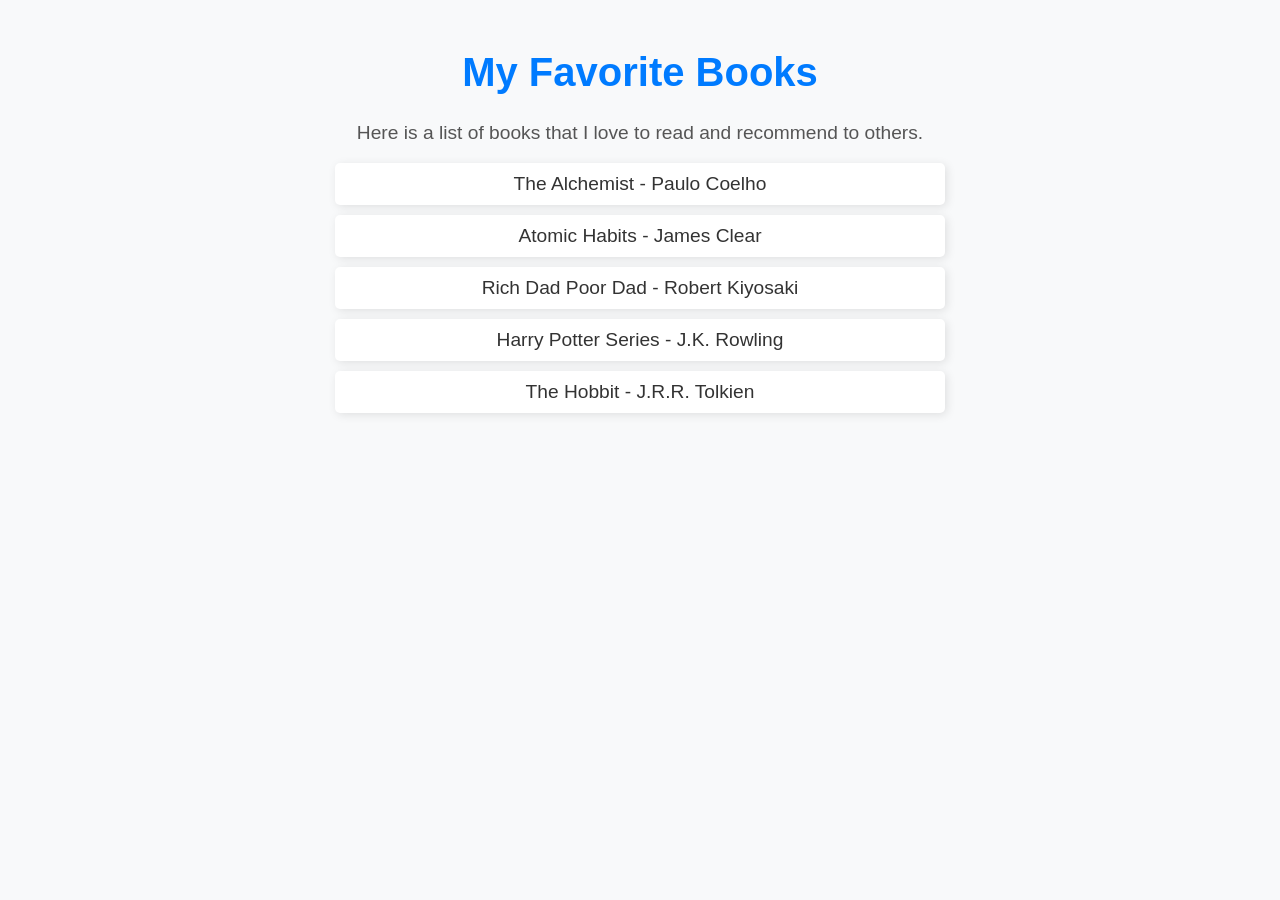
<file: index.html>
<!DOCTYPE html>
<html lang="en">

<head>
    <meta charset="UTF-8">
    <meta name="viewport" content="width=device-width, initial-scale=1.0">
    <title>My Web Page</title>
    <link rel="stylesheet" href="style.css"> <!-- Linking the CSS file -->
    <style>
        /* General styling */
        body {
            font-family: 'Arial', sans-serif;
            background-color: #f8f9fa;
            text-align: center;
            color: #333;
            margin: 50px;
        }

        /* Heading styling */
        h1 {
            font-size: 2.5em;
            color: #007bff;
        }

        /* Paragraph styling */
        p {
            font-size: 1.2em;
            color: #555;
        }

        /* List styling */
        ul {
            list-style-type: none;
            padding: 0;
        }

        li {
            font-size: 1.2em;
            background-color: #fff;
            margin: 10px auto;
            padding: 10px;
            width: 50%;
            border-radius: 5px;
            box-shadow: 2px 2px 10px rgba(0, 0, 0, 0.1);
        }
    </style>
</head>

<body>



    <h1>My Favorite Books </h1>

    <p>Here is a list of books that I love to read and recommend to others.</p>

    <ul>
        <li>The Alchemist - Paulo Coelho</li>
        <li>Atomic Habits - James Clear</li>
        <li>Rich Dad Poor Dad - Robert Kiyosaki</li>
        <li>Harry Potter Series - J.K. Rowling</li>
        <li>The Hobbit - J.R.R. Tolkien</li>
    </ul>




</body>

</html>
</file>
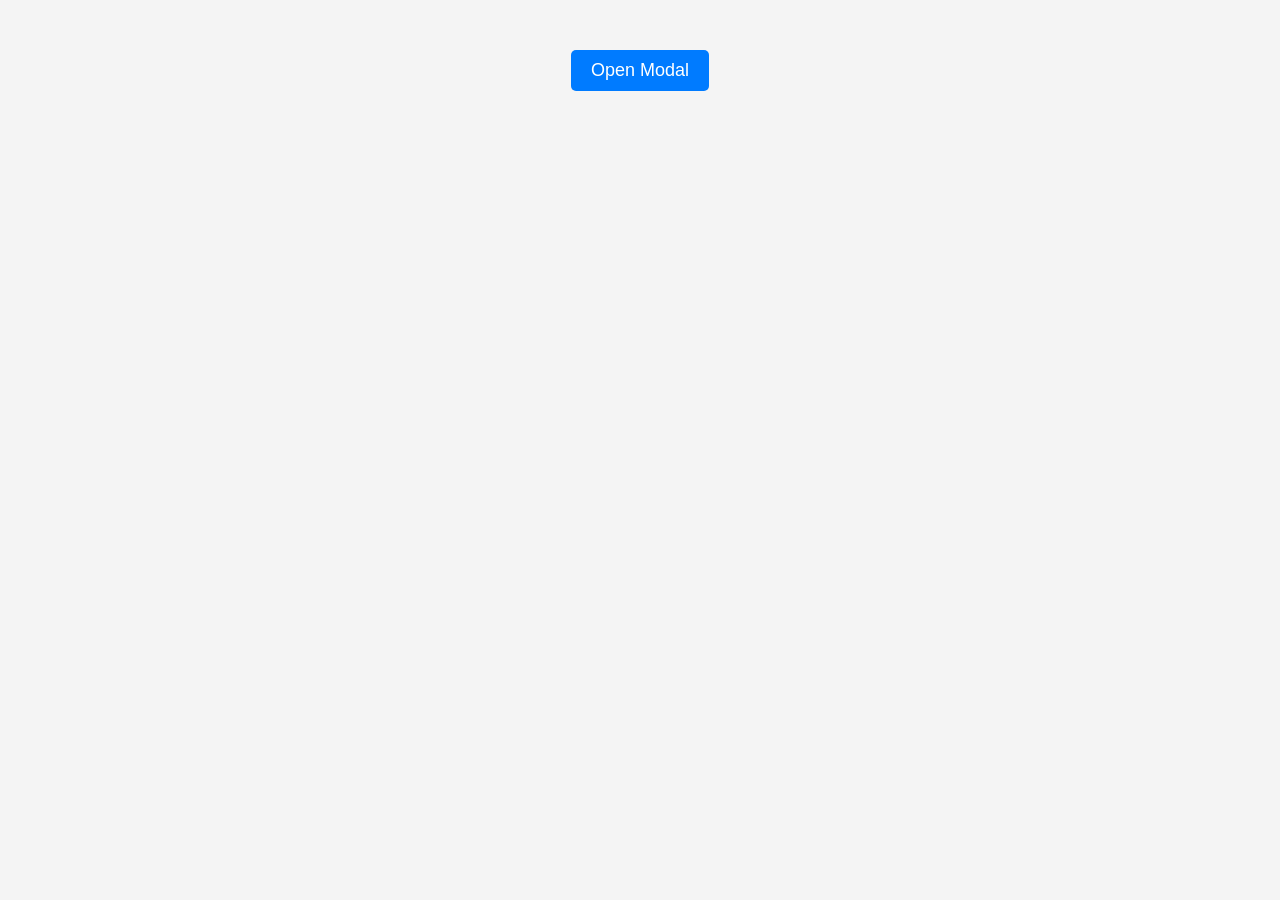
<file: CentredModel.html>
<!DOCTYPE html>
<html lang="en">
<head>
    <meta charset="UTF-8">
    <meta name="viewport" content="width=device-width, initial-scale=1.0">
    <title>CSS Only Modal</title>
    <link rel="stylesheet" href="centredModelStyle.css">
</head>
<body>

    <!-- Button to open the modal -->
    <label for="modal-toggle" class="open-btn">Open Modal</label>

    <!-- Hidden checkbox to control the modal -->
    <input type="checkbox" id="modal-toggle" class="modal-toggle">

    <!-- Modal Structure -->
    <div class="modal">
        <div class="modal-content">
            <label for="modal-toggle" class="close">&times;</label>
            <h2>Modal Title</h2>
            <p>This is a simple centered modal popup using only HTML and CSS.</p>
        </div>
    </div>

</body>
</html>
</file>
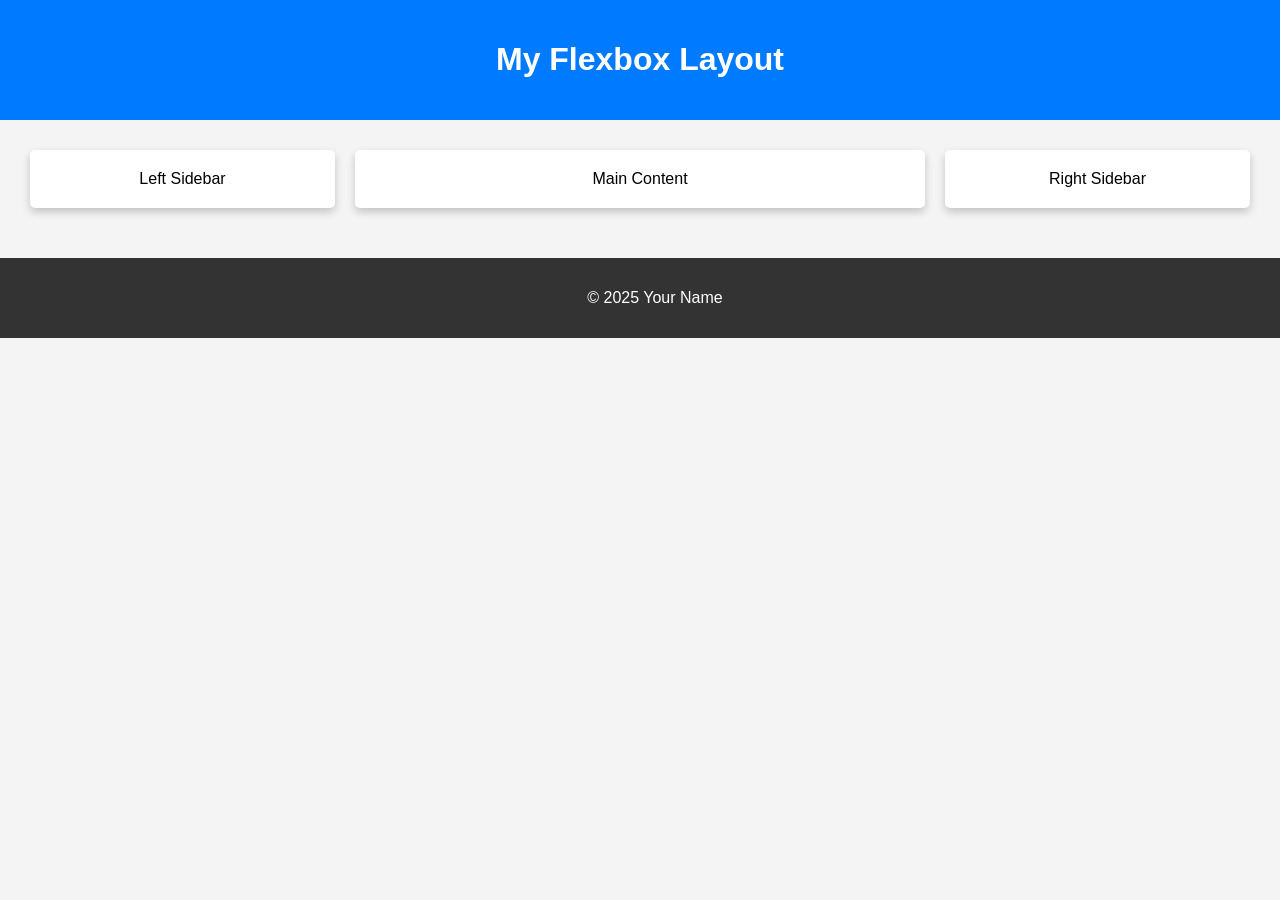
<file: FlexBoxLayout.html>
<!DOCTYPE html>
<html lang="en">
<head>
    <meta charset="UTF-8">
    <meta name="viewport" content="width=device-width, initial-scale=1.0">
    <title>Flexbox Layout</title>
    <link rel="stylesheet" href="flexBoxLayout.css">
</head>
<body>

    <!-- Header -->
    <header>
        <h1>My Flexbox Layout</h1>
    </header>

    <!-- Main Content Area -->
    <div class="container">
        <aside class="left">Left Sidebar</aside>
        <main class="center">Main Content</main>
        <aside class="right">Right Sidebar</aside>
    </div>

    <!-- Footer -->
    <footer>
        <p>&copy; 2025 Your Name</p>
    </footer>

</body>
</html>
</file>
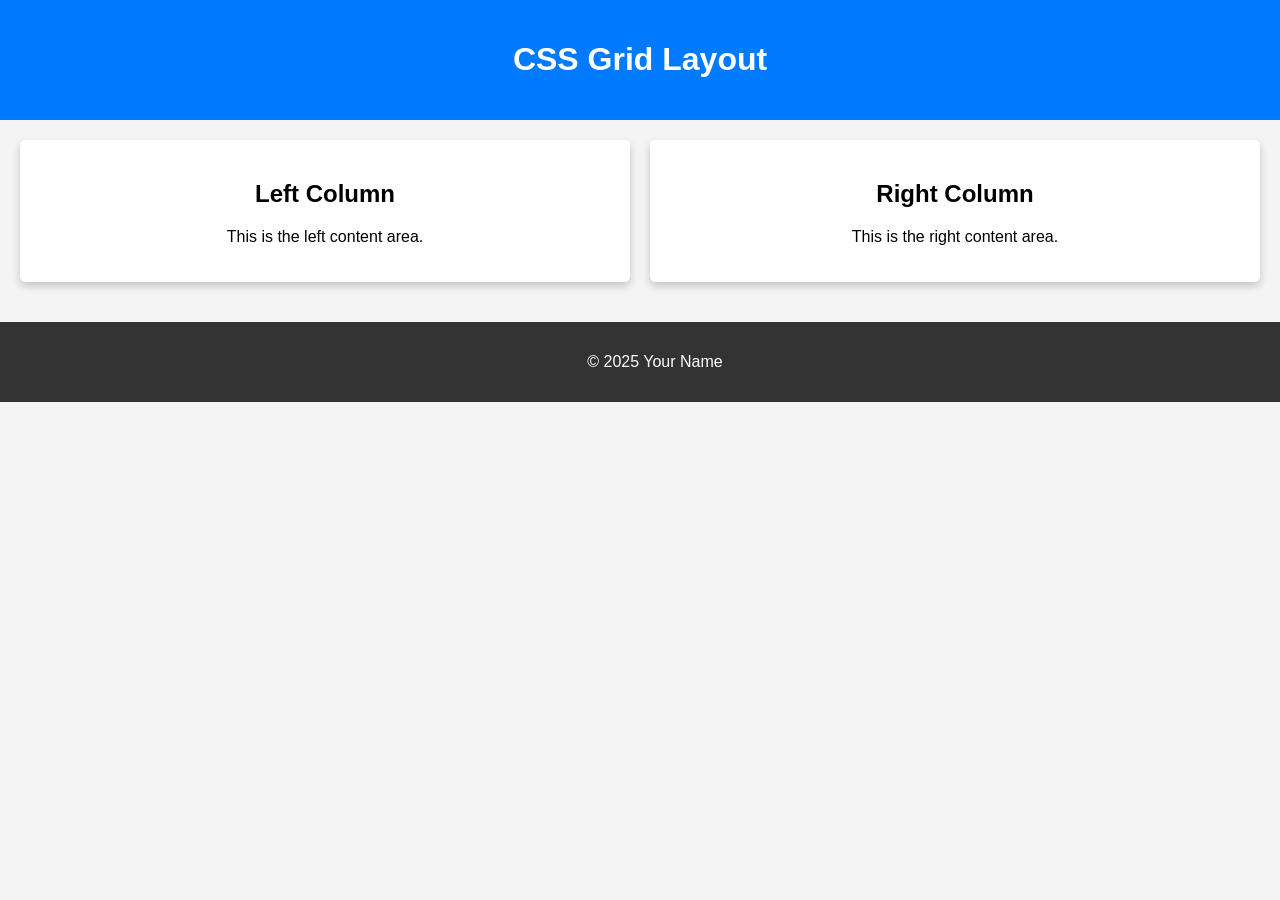
<file: GridLayout.html>
<!DOCTYPE html>
<html lang="en">
<head>
    <meta charset="UTF-8">
    <meta name="viewport" content="width=device-width, initial-scale=1.0">
    <title>CSS Grid Layout</title>
    <link rel="stylesheet" href="gridLayout.css">
</head>
<body>

    <!-- Header -->
    <header>
        <h1>CSS Grid Layout</h1>
    </header>

    <!-- Main Grid Layout -->
    <div class="grid-container">
        <section class="left-column">
            <h2>Left Column</h2>
            <p>This is the left content area.</p>
        </section>
        
        <section class="right-column">
            <h2>Right Column</h2>
            <p>This is the right content area.</p>
        </section>
    </div>

    <!-- Footer -->
    <footer>
        <p>&copy; 2025 Your Name</p>
    </footer>

</body>
</html>
</file>
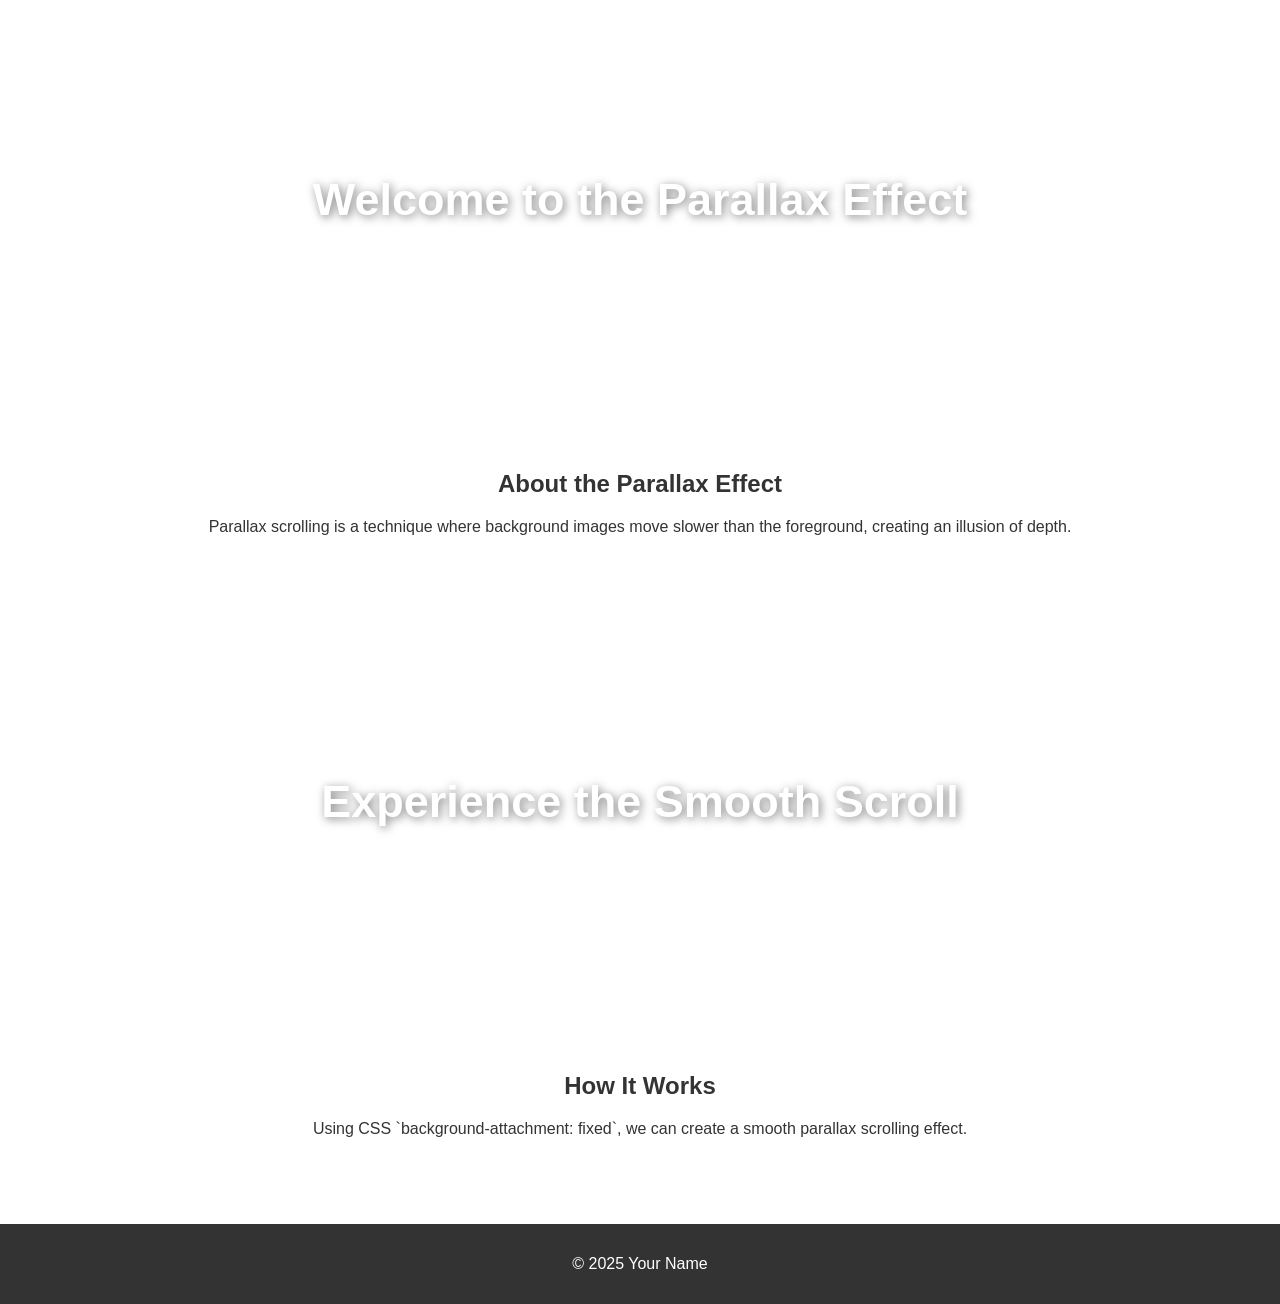
<file: parallaxScrollingEffect.html>
<!DOCTYPE html>
<html lang="en">
<head>
    <meta charset="UTF-8">
    <meta name="viewport" content="width=device-width, initial-scale=1.0">
    <title>Parallax Scrolling Effect</title>
    <link rel="stylesheet" href="parallaxSCrolling.css">
</head>
<body>

    <!-- Parallax Section 1 -->
    <section class="parallax parallax-1">
        <h1>Welcome to the Parallax Effect</h1>
    </section>

    <!-- Content Section -->
    <section class="content">
        <h2>About the Parallax Effect</h2>
        <p>Parallax scrolling is a technique where background images move slower than the foreground, creating an illusion of depth.</p>
    </section>

    <!-- Parallax Section 2 -->
    <section class="parallax parallax-2">
        <h1>Experience the Smooth Scroll</h1>
    </section>

    <!-- Content Section -->
    <section class="content">
        <h2>How It Works</h2>
        <p>Using CSS `background-attachment: fixed`, we can create a smooth parallax scrolling effect.</p>
    </section>

    <!-- Footer -->
    <footer>
        <p>&copy; 2025 Your Name</p>
    </footer>

</body>
</html>
</file>
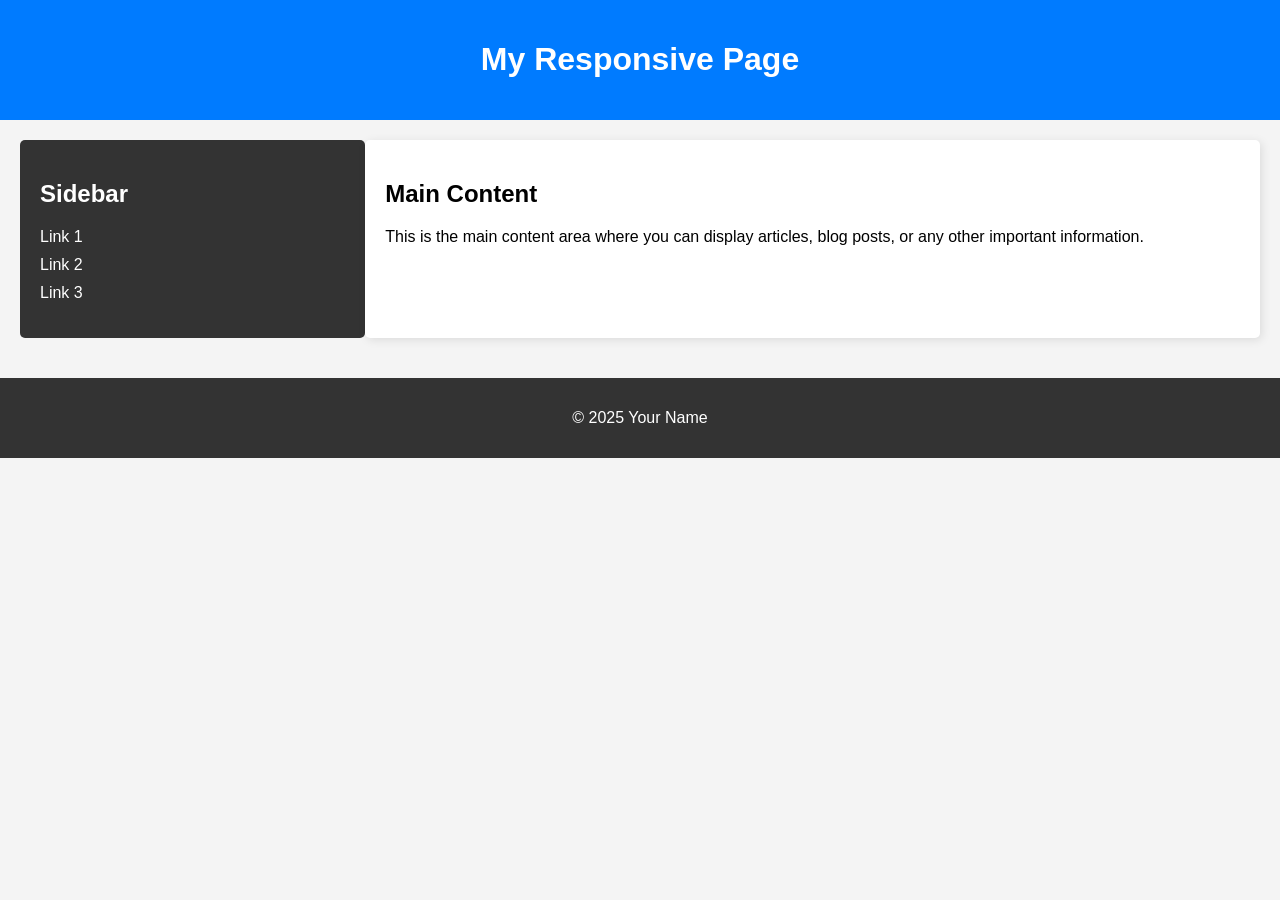
<file: responsive.html>
<!DOCTYPE html>
<html lang="en">
<head>
    <meta charset="UTF-8">
    <meta name="viewport" content="width=device-width, initial-scale=1.0">
    <title>Responsive Layout</title>
    <link rel="stylesheet" href="style.css">
</head>
<body>

    <!-- Header -->
    <header>
        <h1>My Responsive Page</h1>
    </header>

    <!-- Main Layout Container -->
    <div class="container">

        <!-- Sidebar -->
        <aside class="sidebar">
            <h2>Sidebar</h2>
            <ul>
                <li><a href="#">Link 1</a></li>
                <li><a href="#">Link 2</a></li>
                <li><a href="#">Link 3</a></li>
            </ul>
        </aside>

        <!-- Main Content -->
        <main class="content">
            <h2>Main Content</h2>
            <p>This is the main content area where you can display articles, blog posts, or any other important information.</p>
        </main>

    </div>

    <!-- Footer -->
    <footer>
        <p>&copy; 2025 Your Name</p>
    </footer>

</body>
</html>
</file>
<file: style.css>
/* General Styling */
body {
    font-family: Arial, sans-serif;
    margin: 0;
    padding: 0;
    background-color: #f4f4f4;
}

/* Header */
header {
    background-color: #007bff;
    color: white;
    text-align: center;
    padding: 20px;
}

/* Container for Sidebar & Main Content */
.container {
    display: flex;
    flex-direction: row;
    justify-content: space-between;
    padding: 20px;
}

/* Sidebar */
.sidebar {
    width: 25%;
    background-color: #333;
    color: white;
    padding: 20px;
    border-radius: 5px;
}

.sidebar ul {
    list-style: none;
    padding: 0;
}

.sidebar ul li {
    margin: 10px 0;
}

.sidebar ul li a {
    color: white;
    text-decoration: none;
}

.sidebar ul li a:hover {
    text-decoration: underline;
}

/* Main Content */
.content {
    width: 70%;
    background-color: white;
    padding: 20px;
    border-radius: 5px;
    box-shadow: 2px 2px 10px rgba(0, 0, 0, 0.1);
}

/* Footer */
footer {
    background-color: #333;
    color: white;
    text-align: center;
    padding: 15px 0;
    margin-top: 20px;
    position: relative;
    bottom: 0;
    width: 100%;
}

/* Responsive Design */
@media (max-width: 768px) {
    .container {
        flex-direction: column; /* Stack sidebar & content vertically */
    }
    
    .sidebar, .content {
        width: 100%;
        margin-bottom: 10px;
    }
}
</file>
<file: centredModelStyle.css>
/* General Styling */
body {
    font-family: Arial, sans-serif;
    text-align: center;
    background-color: #f4f4f4;
    margin: 50px;
}

/* Open Button Styling */
.open-btn {
    background-color: #007bff;
    color: white;
    font-size: 18px;
    padding: 10px 20px;
    border-radius: 5px;
    cursor: pointer;
    transition: background-color 0.3s ease;
    display: inline-block;
}

/* Open Button Hover Effect */
.open-btn:hover {
    background-color: #0056b3;
}

/* Hide the checkbox */
.modal-toggle {
    display: none;
}

/* Modal Background */
.modal {
    position: fixed;
    top: 0;
    left: 0;
    width: 100%;
    height: 100%;
    background-color: rgba(0, 0, 0, 0.5);
    display: flex;
    justify-content: center;
    align-items: center;
    visibility: hidden;
    opacity: 0;
    transition: opacity 0.3s ease, visibility 0.3s ease;
}

/* Modal Content Box */
.modal-content {
    background-color: white;
    padding: 20px;
    border-radius: 8px;
    text-align: center;
    box-shadow: 0 4px 10px rgba(0, 0, 0, 0.2);
    width: 300px;
    position: relative;
}

/* Close Button */
.close {
    position: absolute;
    top: 10px;
    right: 15px;
    font-size: 24px;
    cursor: pointer;
    color: #333;
}

/* Close Button Hover Effect */
.close:hover {
    color: red;
}

/* Show modal when checkbox is checked */
.modal-toggle:checked + .modal {
    visibility: visible;
    opacity: 1;
}
</file>
<file: flexBoxLayout.css>
/* General Styles */
body {
    font-family: Arial, sans-serif;
    margin: 0;
    padding: 0;
    background-color: #f4f4f4;
    text-align: center;
}

/* Header */
header {
    background-color: #007bff;
    color: white;
    padding: 20px;
}

/* Flexbox Container */
.container {
    display: flex;
    justify-content: space-between;
    align-items: stretch;
    flex-wrap: wrap;
    padding: 20px;
}

/* Column Styles */
.left, .center, .right {
    background: white;
    padding: 20px;
    border-radius: 5px;
    box-shadow: 0px 4px 8px rgba(0, 0, 0, 0.2);
    flex: 1;
    margin: 10px;
    min-width: 250px; /* Ensures responsiveness */
}

/* Center Column Slightly Larger */
.center {
    flex: 2;
}

/* Footer */
footer {
    background-color: #333;
    color: white;
    padding: 15px;
    margin-top: 20px;
    position: relative;
    bottom: 0;
    width: 100%;
}

/* Responsive Design */
@media (max-width: 768px) {
    .container {
        flex-direction: column;
    }
}
</file>
<file: gridLayout.css>
/* General Styles */
body {
    font-family: Arial, sans-serif;
    margin: 0;
    padding: 0;
    background-color: #f4f4f4;
    text-align: center;
}

/* Header */
header {
    background-color: #007bff;
    color: white;
    padding: 20px;
}

/* CSS Grid Container */
.grid-container {
    display: grid;
    grid-template-columns: 1fr 1fr; /* Two equal columns */
    gap: 20px;
    padding: 20px;
}

/* Column Styling */
.left-column, .right-column {
    background: white;
    padding: 20px;
    border-radius: 5px;
    box-shadow: 0px 4px 8px rgba(0, 0, 0, 0.2);
}

/* Footer */
footer {
    background-color: #333;
    color: white;
    padding: 15px;
    margin-top: 20px;
    width: 100%;
}

/* Responsive Design */
@media (max-width: 768px) {
    .grid-container {
        grid-template-columns: 1fr; /* Stack columns on small screens */
    }
}
</file>
<file: parallaxSCrolling.css>
/* General Styles */
body, html {
    margin: 0;
    padding: 0;
    font-family: Arial, sans-serif;
    text-align: center;
}

/* Parallax Sections */
.parallax {
    height: 400px;
    display: flex;
    justify-content: center;
    align-items: center;
    color: white;
    font-size: 30px;
    font-weight: bold;
    text-shadow: 2px 2px 10px rgba(0, 0, 0, 0.5);
    background-size: cover;
    background-position: center;
    background-attachment: fixed; /* Enables parallax effect */
}

/* First Parallax Background */
.parallax-1 {
    background-image: url('https://source.unsplash.com/1600x900/?nature,water');
}

/* Second Parallax Background */
.parallax-2 {
    background-image: url('https://source.unsplash.com/1600x900/?mountains,forest');
}

/* Content Sections */
.content {
    padding: 50px;
    background-color: white;
    color: #333;
}

/* Footer */
footer {
    background-color: #333;
    color: white;
    padding: 15px;
    margin-top: 20px;
}
</file>
